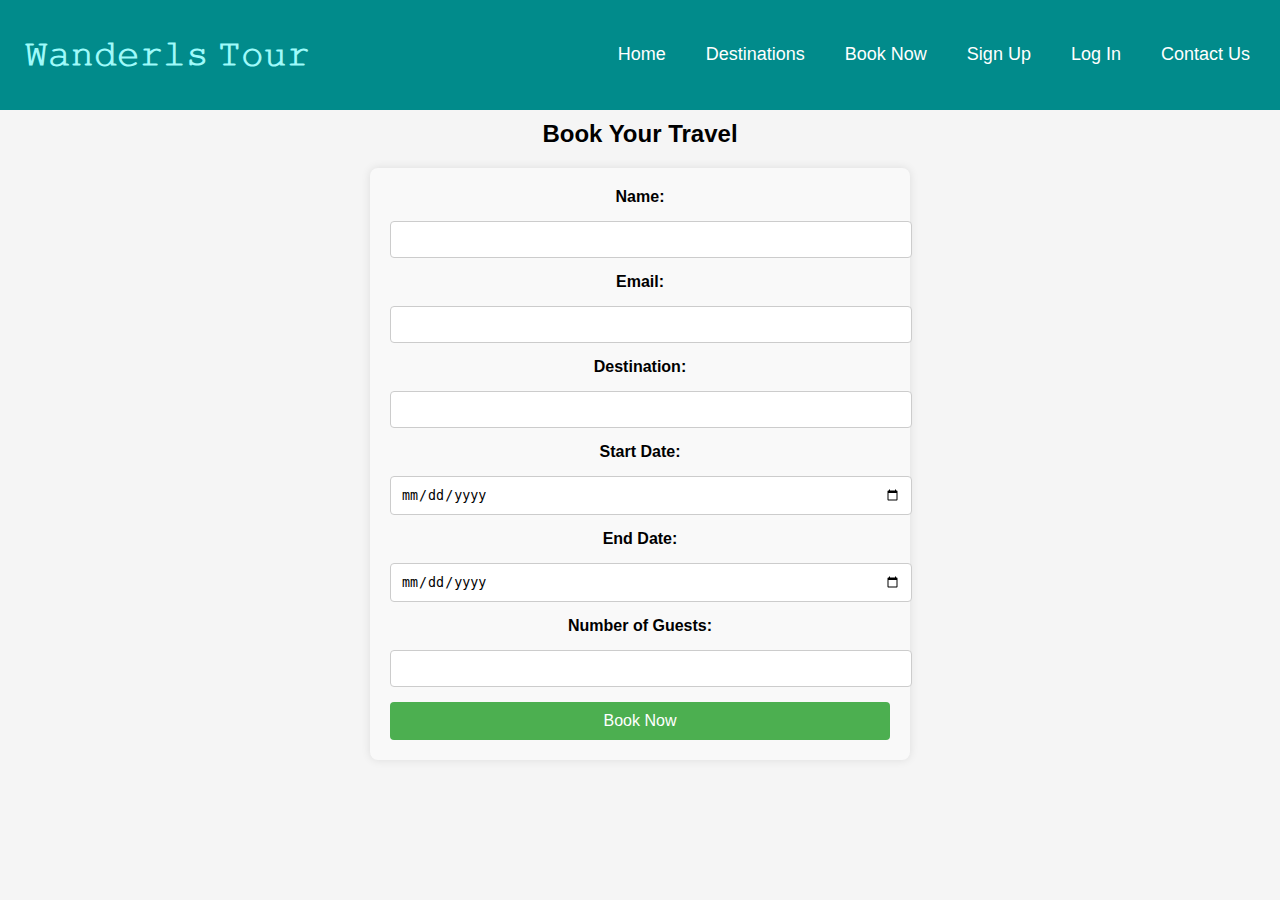
<file: booking.html>
<!DOCTYPE html>
<html lang="en">
<head>
    <meta charset="UTF-8">
    <meta name="viewport" content="width=device-width, initial-scale=1.0">
    <title>Book Your Travel - Wanderlust Adventures</title>
    <link rel="stylesheet" href="styles.css">
</head>
<body background="https://img.freepik.com/free-photo/background-with-plane-blank-space-father-s-day_23-2147615966.jpg?ga=GA1.1.730537841.1718900211&semt=ais_hybrid" width="auto;">
    <header class="sticky-header">
        <h1>𝚆𝚊𝚗𝚍𝚎𝚛𝚕𝚜 𝚃𝚘𝚞𝚛</h1>
        <nav class="top-right-nav">
            <ul>
                <li><a href="index.html#home">Home</a></li>
                <li><a href="index.html#destinations">Destinations</a></li>
                <li><a href="booking.html">Book Now</a></li>
                <li><a href="signup.html">Sign Up</a></li>
                <li><a href="login.html">Log In</a></li>
                <li><a href="index.html#contact">Contact Us</a></li>
            </ul>
        </nav>
    </header>
    <main>
        <section id="book" class="content-section">
            <h2>Book Your Travel</h2>
            <form class="booking-form">
                <label for="name">Name:</label>
                <input type="text" id="name" name="name" required>
        
                <label for="email">Email:</label>
                <input type="email" id="email" name="email" required>
        
                <label for="destination">Destination:</label>
                <input type="text" id="destination" name="destination" required>
        
                <label for="start-date">Start Date:</label>
                <input type="date" id="start-date" name="start-date" required>
        
                <label for="end-date">End Date:</label>
                <input type="date" id="end-date" name="end-date" required>
        
                <label for="guests">Number of Guests:</label>
                <input type="number" id="guests" name="guests" min="1" required>
        
                <input type="submit" value="Book Now">
            </form>
        </section>
    </main>
    <script src="script.js"></script>
</body>
</html>
</file>
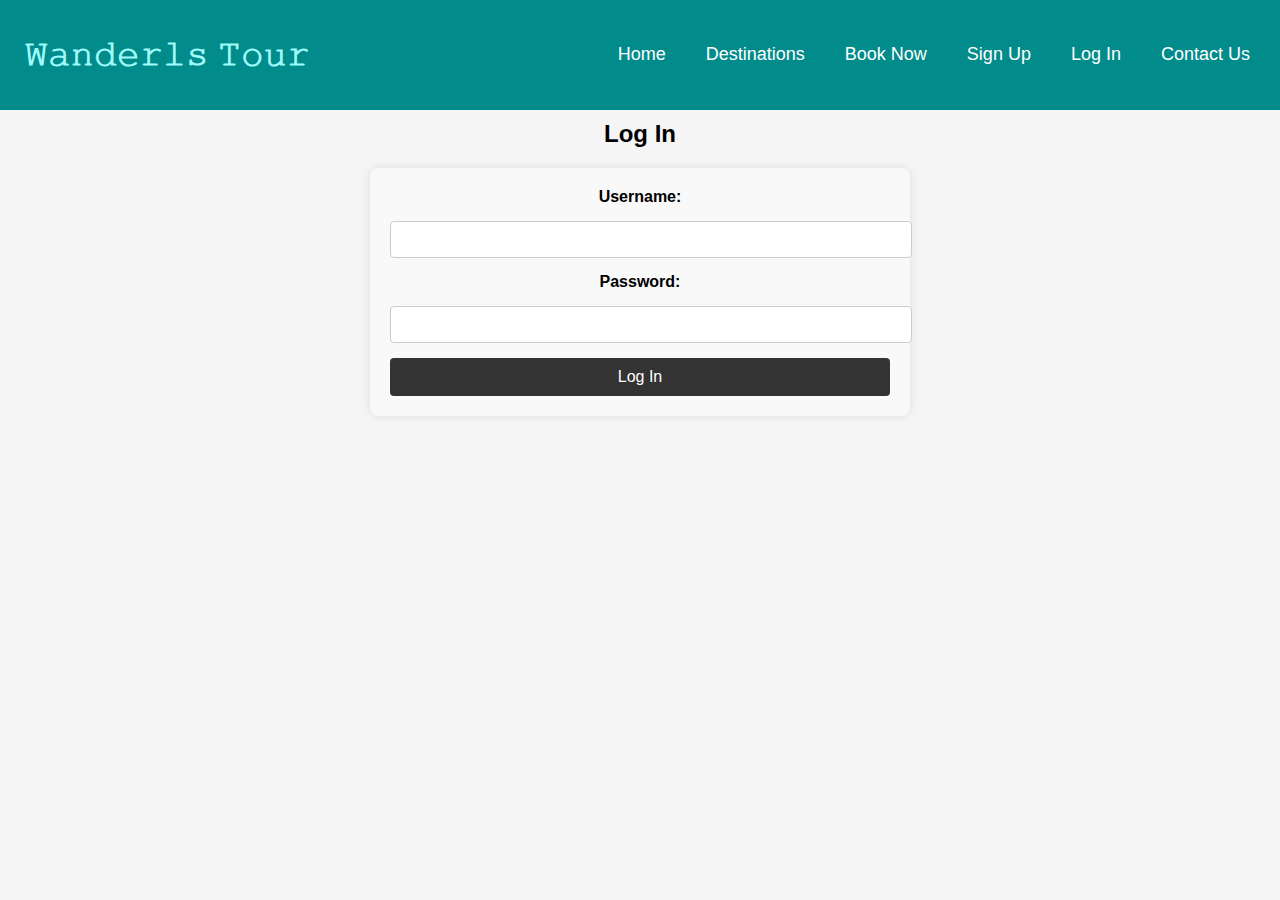
<file: login.html>
<!DOCTYPE html>
<html lang="en">
<head>
    <meta charset="UTF-8">
    <meta name="viewport" content="width=device-width, initial-scale=1.0">
    <title>Log In - Wanderlust Adventures</title>
    <link rel="stylesheet" href="styles.css">
</head>
<body background="https://img.freepik.com/premium-photo/airplane-minimal-concept-vintage-style_37817-94.jpg?ga=GA1.1.730537841.1718900211&semt=ais_hybrid">
    <header class="sticky-header">
        <h1>𝚆𝚊𝚗𝚍𝚎𝚛𝚕𝚜 𝚃𝚘𝚞𝚛</h1>
        <nav class="top-right-nav">
            <ul>
                <li><a href="index.html#home">Home</a></li>
                <li><a href="index.html#destinations">Destinations</a>
                <li><a href="booking.html">Book Now</a></li>
                <li><a href="signup.html">Sign Up</a></li>
                <li><a href="login.html">Log In</a></li>
                <li><a href="index.html#contact">Contact Us</a></li>
            </ul>
        </nav>
    </header>
    <main>
        <section class="content-section">
            <h2>Log In</h2>
            <form class="login-form">
                <label for="username">Username:</label>
                <input type="text" id="username" name="username" required>
        
                <label for="password">Password:</label>
                <input type="password" id="password" name="password" required>
        
                <input type="submit" value="Log In">
            </form>
        </section>
    </main>
    <script src="script.js"></script>
</body>
</html>
</file>
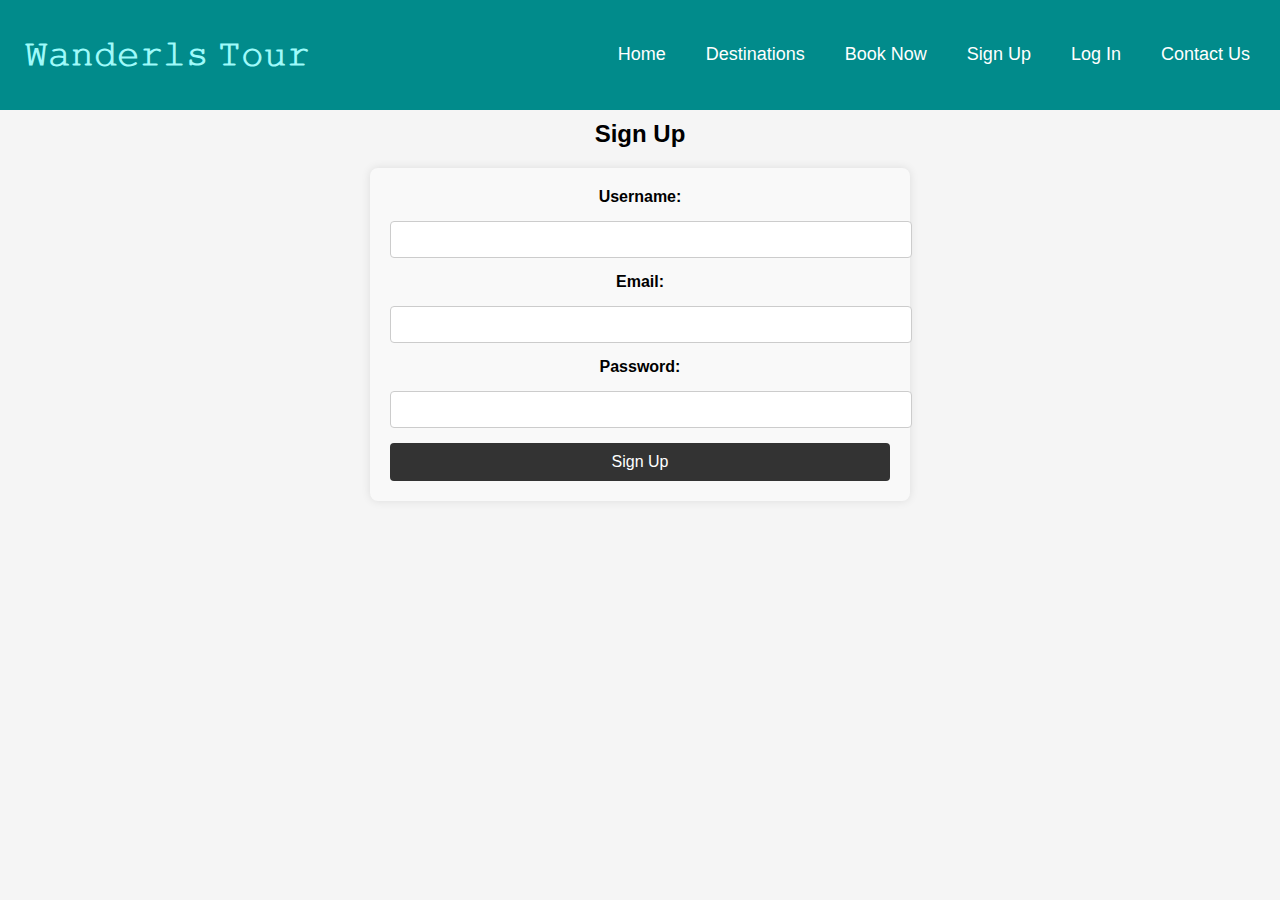
<file: signup.html>
<!DOCTYPE html>
<html lang="en">
<head>
    <meta charset="UTF-8">
    <meta name="viewport" content="width=device-width, initial-scale=1.0">
    <title>Sign Up - Wanderlust Adventures</title>
    <link rel="stylesheet" href="styles.css">
</head>
<body background="https://img.freepik.com/premium-psd/sustainable-travel-luggage-mockup_23-2151026907.jpg?ga=GA1.1.730537841.1718900211&semt=ais_hybrid">
    <header class="sticky-header">
        <h1>𝚆𝚊𝚗𝚍𝚎𝚛𝚕𝚜 𝚃𝚘𝚞𝚛</h1>
        <nav class="top-right-nav">
            <ul>
                <li><a href="index.html#home">Home</a></li>
                <li><a href="index.html#destinations">Destinations</a></li>
                <li><a href="booking.html">Book Now</a></li>
                <li><a href="signup.html">Sign Up</a></li>
                <li><a href="login.html">Log In</a></li>
                <li><a href="index.html#contact">Contact Us</a></li>
            </ul>
        </nav>
    </header>
    <main>
        <section class="content-section">
            <h2>Sign Up</h2>
            <form class="signup-form">
                <label for="username">Username:</label>
                <input type="text" id="username" name="username" required>
        
                <label for="email">Email:</label>
                <input type="email" id="email" name="email" required>
        
                <label for="password">Password:</label>
                <input type="password" id="password" name="password" required>
        
                <input type="submit" value="Sign Up">
            </form>
        </section>
    </main>
    <script src="script.js"></script>
</body>
</html>
</file>
<file: styles.css>
body {
    font-family: Arial, sans-serif;
    margin: 0;
    padding: 0;
    background-color: whitesmoke;
}

.sticky-header {
    background-color:#018b8b;
    color: #9ffafa;
    padding: 15px 0;
    position: fixed;
    width: 100%;
    top: 0;
    left: 0%;
    z-index: 1000;
    text-align: center;
    display: flex;
    justify-content: space-between;
    align-items: center;
}

.sticky-header h1 {
    margin-left: 25px !important; /* Adjust the value as needed */
}

.top-right-nav {
    margin-right: 20px;
}

.top-right-nav ul {
    list-style: none;
    padding: 0;
    margin: 0;
    display: flex;
}

.top-right-nav ul li {
    margin-left: 20px;
}

.top-right-nav ul li a {
    text-decoration: none;
    color: white;
    font-size: 18px;
    padding: 10px;
    transition: background-color 0.3s ease;
}

.top-right-nav ul li a:hover {
    background-color: #1fc0c0;
}

main {
    padding-top: 80px; /* Adjusted for sticky header */
}

.hero {
    position: relative;
    text-align: center;
    color: white;
}

.hero img {
    width: 100%; /* Ensures the image stretches to fill its container */
    height: 50%; /* Maintains the aspect ratio */
    display: block; /* Ensures the image behaves as a block element */
    object-fit: cover; /* Ensures the image covers the entire container without distortion */
}


.hero h2 {
    position:absolute;
    top: 20%;
    left: 30%;
    transform: translate(-50%, -50%);
    font-size: 3em;
}

.content-section {
    padding: 20px;
    text-align: center;
}

.gallery {
    display: flex;
    flex-wrap: wrap;
    gap: 20px;
    justify-content: center;
}

.gallery-item {
    text-align: center;
    width: 300px; /* Adjust width as needed */
}

.gallery-item img {
    width: 100%; /* Ensure image fills its container */
    height: auto; /* Maintain aspect ratio */
    border-radius: 8px;
    box-shadow: 0 0 10px rgba(0, 0, 0, 0.1);
    transition: transform 0.3s ease-in-out; /* Smooth transition for scaling */
}

.gallery-item img:hover {
    transform: scale(1.1); /* Scale image slightly on hover */
}

.image-caption {
    margin-top: 10px;
    font-weight: 200;
    text-align: center;
}

.contact-container {
    display: flex;
    align-items: center;
    justify-content: center;
    padding: 20px;
}

.contact-image img {
    max-width: 50%;
    height: 75%;
    margin-right: 2px; /* Space between image and form */
}

.contact-form {
    max-width: 500px;
}

.contact-form h2 {
    margin-top: 0;
}

.contact-form label {
    display: block;
    margin-top: 10px;
}

.contact-form input, .contact-form textarea {
    width: 100%;
    padding: 10px;
    margin-top: 5px;
}

.contact-form button {
    margin-top: 15px;
    padding: 10px 20px;
    background-color: #333;
    color: white;
    border: none;
    cursor: pointer;
    font-size: 16px;
}

.contact-form button:hover {
    background-color: #555;
}

#formStatus {
    margin-top: 15px;
    font-size: 14px;
}

/* Booking Form CSS */
.booking-form {
    display: flex;
    flex-direction: column;
    gap: 15px;
    max-width: 500px;
    margin: 0 auto;
    padding: 20px;
    background-color: #f9f9f9;
    border-radius: 8px;
    box-shadow: 0 0 10px rgba(0, 0, 0, 0.1);
}

.booking-form label {
    font-weight: bold;
}

.booking-form input[type="text"],
.booking-form input[type="email"],
.booking-form input[type="date"],
.booking-form input[type="number"] {
    padding: 10px;
    border: 1px solid #ccc;
    border-radius: 4px;
    width: 100%;
}

.booking-form input[type="submit"] {
    padding: 10px 20px;
    background-color: #4CAF50;
    color: white;
    border: none;
    border-radius: 4px;
    cursor: pointer;
    font-size: 16px;
    transition: background-color 0.3s ease;
}

.booking-form input[type="submit"]:hover {
    background-color: #45a049;
}

/* Sign-Up Form CSS */
.signup-form {
    display: flex;
    flex-direction: column;
    gap: 15px;
    max-width: 500px;
    margin: 0 auto;
    padding: 20px;
    background-color: #f9f9f9;
    border-radius: 8px;
    box-shadow: 0 0 10px rgba(0, 0, 0, 0.1);
}

.signup-form img{
    max-width: 100%;
    height: auto;
    margin-right: 20px;
    -ms-flex-align: start;
}

.signup-form label {
    font-weight: bold;
}

.signup-form input[type="text"],
.signup-form input[type="email"],
.signup-form input[type="password"] {
    padding: 10px;
    border: 1px solid #ccc;
    border-radius: 4px;
    width: 100%;
}

.signup-form input[type="submit"] {
    padding: 10px 20px;
    background-color: #333;
    color: white;
    border: none;
    border-radius: 4px;
    cursor: pointer;
    font-size: 16px;
    transition: background-color 0.3s ease;
}

.signup-form input[type="submit"]:hover {
    background-color: #555;
}

/* Log-In Form CSS */
.login-form {
    display: flex;
    flex-direction: column;
    gap: 15px;
    max-width: 500px;
    margin: 0 auto;
    padding: 20px;
    background-color: #f9f9f9;
    border-radius: 8px;
    box-shadow: 0 0 10px rgba(0, 0, 0, 0.1);
}

.login-form label {
    font-weight: bold;
}

.login-form input[type="text"],
.login-form input[type="password"] {
    padding: 10px;
    border: 1px solid #ccc;
    border-radius: 4px;
    width: 100%;
}

.login-form input[type="submit"] {
    padding: 10px 20px;
    background-color: #333;
    color: white;
    border: none;
    border-radius: 4px;
    cursor: pointer;
    font-size: 16px;
    transition: background-color 0.3s ease;
}

.login-form input[type="submit"]:hover {
    background-color: #555;
}
</file>
